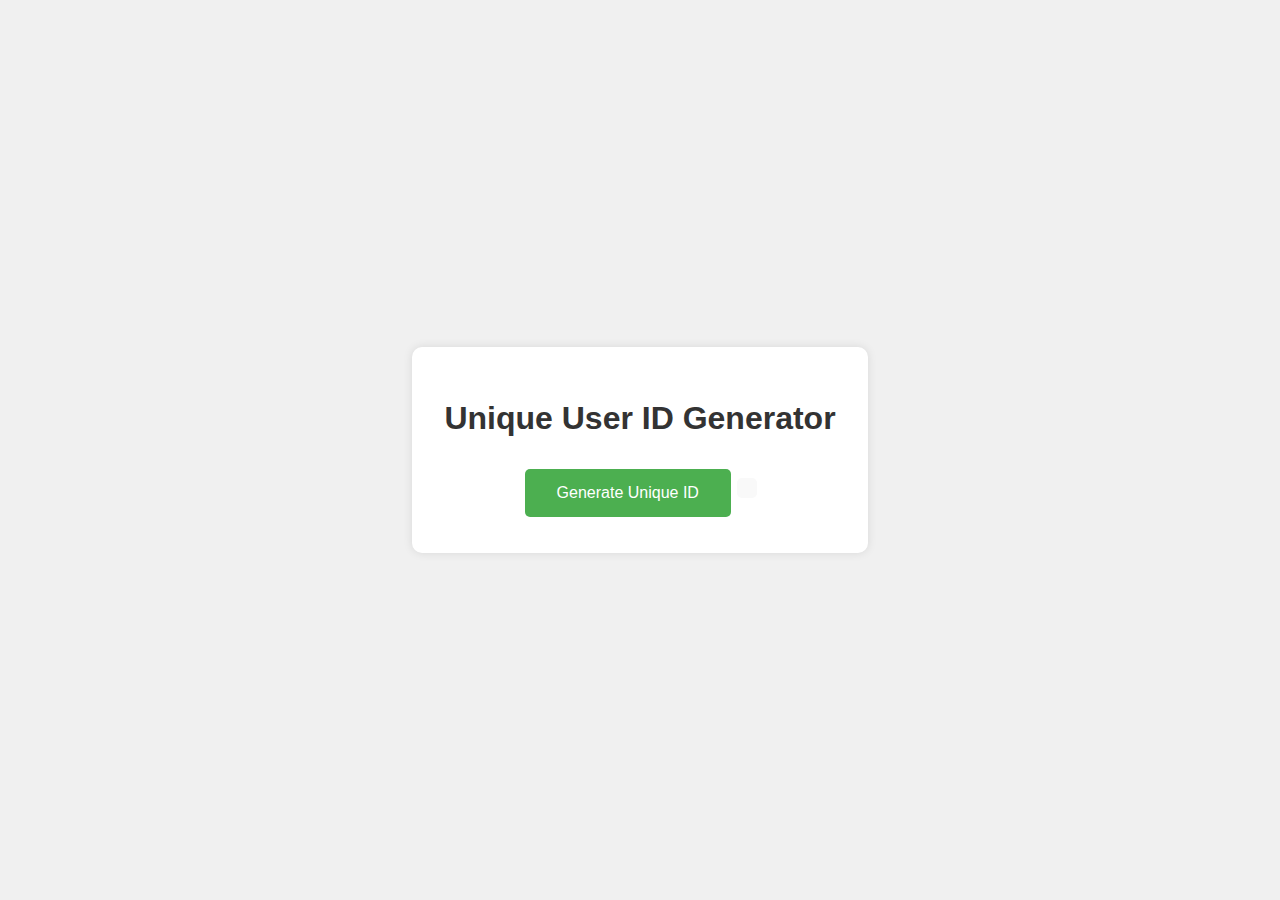
<file: index.html>
<!DOCTYPE html>
<html lang="en">
<head>
    <meta charset="UTF-8">
    <meta name="viewport" content="width=device-width, initial-scale=1.0">
    <title>UniqueID</title>
    <link rel="stylesheet" href="IDStyle.css">
</head>
<body>
    <div class="container">
        <h1>Unique User ID Generator</h1>
        <button id="generateBtn">Generate Unique ID</button>
        <div id="userID"></div>
    </div>
    <script src="UserID.js"></script>
</body>
</file>
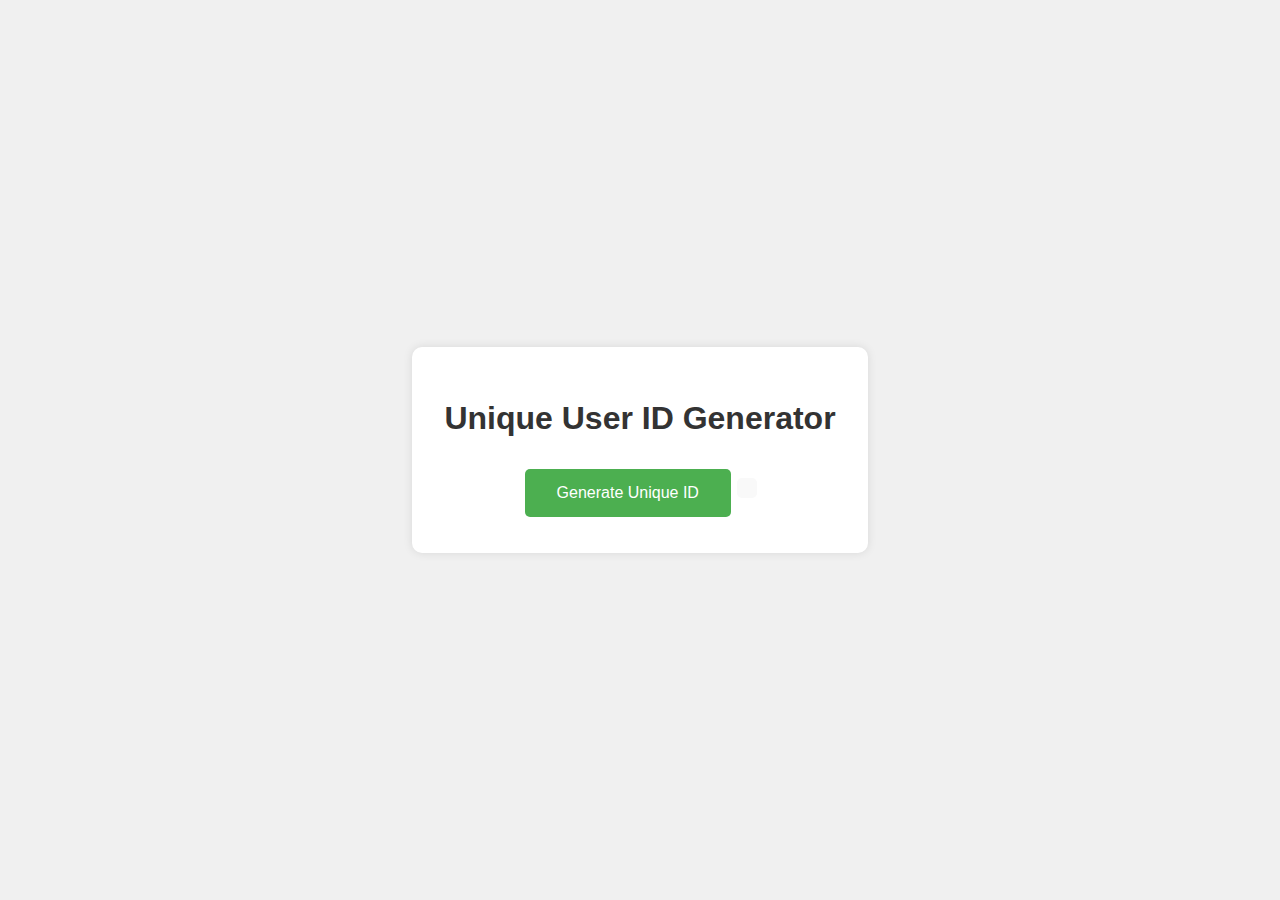
<file: embed.html>
<!DOCTYPE html>
<html lang="en">
<head>
    <meta charset="UTF-8">
    <meta name="viewport" content="width=device-width, initial-scale=1.0">
    <title>UniqueID</title>
    <link rel="stylesheet" href="IDStyle.css">
</head>
<body>
    <div class="container">
        <h1>Unique User ID Generator</h1>
        <button id="generateBtn">Generate Unique ID</button>
        <div id="userID"></div>
    </div>
    <script src="UserID.js"></script>
</body>
</file>
<file: IDStyle.css>
body {
            font-family: Arial, sans-serif;
            display: flex;
            justify-content: center;
            align-items: center;
            height: 100vh;
            margin: 0;
            background-color: #f0f0f0;
        }
        .container {
            text-align: center;
            background-color: white;
            padding: 2rem;
            border-radius: 10px;
            box-shadow: 0 0 10px rgba(0,0,0,0.1);
        }
        h1 {
            color: #333;
        }
        #generateBtn {
            background-color: #4CAF50;
            border: none;
            color: white;
            padding: 15px 32px;
            text-align: center;
            text-decoration: none;
            display: inline-block;
            font-size: 16px;
            margin: 4px 2px;
            cursor: pointer;
            border-radius: 5px;
            transition: background-color 0.3s;
        }
        #generateBtn:hover {
            background-color: #45a049;
        }
        #userID {
            font-size: 24px;
            margin-top: 20px;
            padding: 10px;
            background-color: #f9f9f9;
            border-radius: 5px;
            display: inline-block;
        }
</file>
